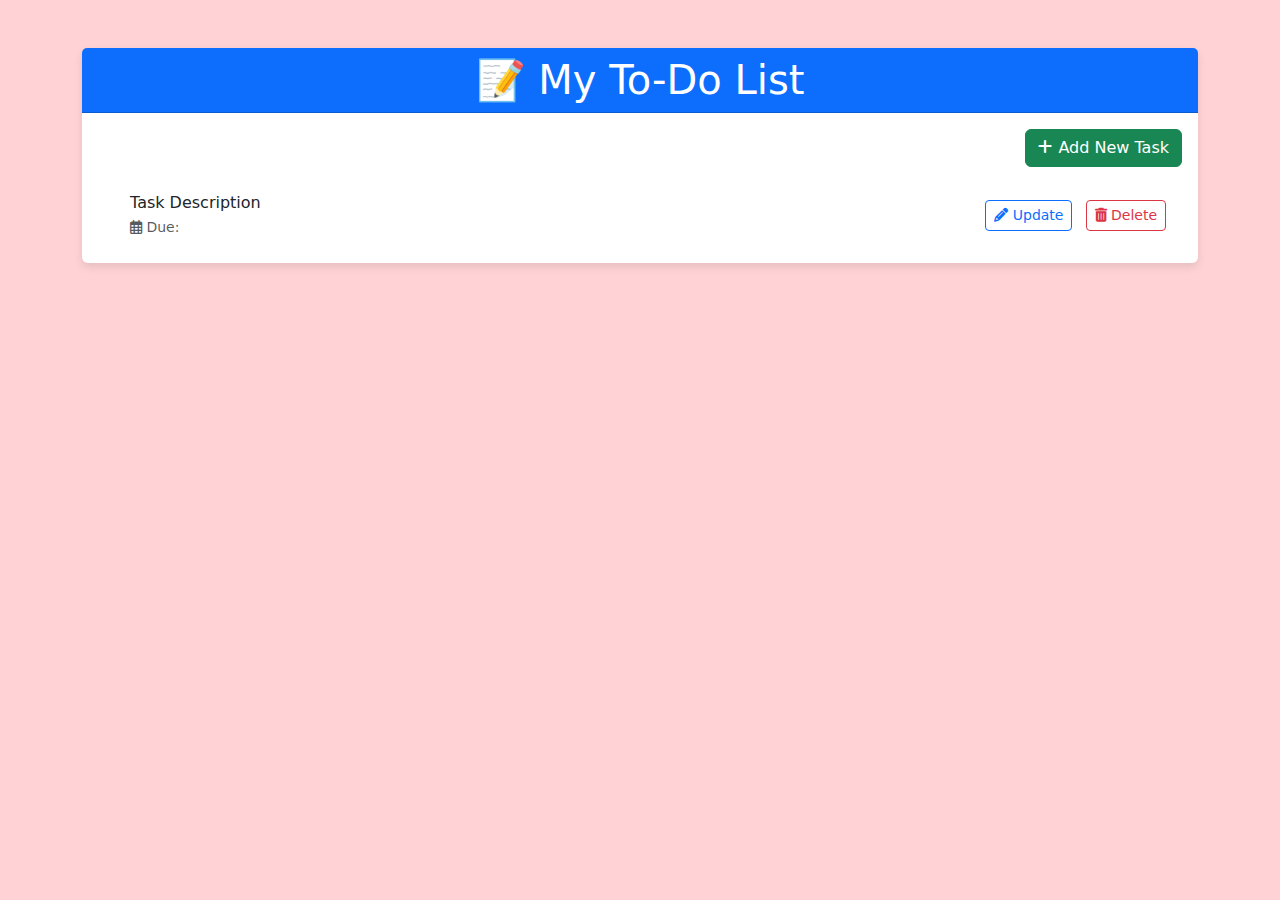
<file: src/main/resources/templates/index.html>
<!DOCTYPE html>
<html xmlns:th="http://www.thymeleaf.org">
<head>
    <meta charset="UTF-8">
    <title>My To-Do List</title>
    <link href="https://cdn.jsdelivr.net/npm/bootstrap@5.3.2/dist/css/bootstrap.min.css" rel="stylesheet">
    <link rel="stylesheet" href="https://cdnjs.cloudflare.com/ajax/libs/font-awesome/6.4.2/css/all.min.css">
    <style>
        body { background-color: #FFD3D6; }
        .completed-task { text-decoration: line-through; color: #FFC6CA; }
        .card { border: none; box-shadow: 0 4px 8px rgba(0,0,0,0.1); }
    </style>
</head>
<body>

<div class="container mt-5">
    <div class="card">
        <div class="card-header bg-primary text-white">
            <h1 class="card-title text-center mb-0">📝 My To-Do List</h1>
        </div>
        <div class="card-body">
            <div class="d-flex justify-content-end mb-3">
                <a th:href="@{/new}" class="btn btn-success">
                    <i class="fas fa-plus"></i> Add New Task
                </a>
            </div>
            <ul class="list-group list-group-flush">
                <li th:each="item : ${todoItems}" class="list-group-item d-flex justify-content-between align-items-center">
                    
                    <div class="d-flex align-items-center">
                        <a th:href="@{/toggle/{id}(id=${item.id})}" class="me-3 fs-4 text-decoration-none">
                           <i th:class="${item.completed} ? 'fa-regular fa-square-check text-success' : 'fa-regular fa-square'"></i>
                        </a>
                        <div>
                            <span th:text="${item.task}" th:class="${item.completed} ? 'completed-task' : ''">Task Description</span>
                            <br>
                            <small class="text-muted" th:if="${item.dueDate != null}">
                                <i class="far fa-calendar-alt"></i> Due: <span th:text="${#temporals.format(item.dueDate, 'dd-MMM-yyyy hh:mm a')}"></span>
                            </small>
                        </div>
                    </div>
                    
                    <div>
                        <a th:href="@{/edit/{id}(id=${item.id})}" class="btn btn-sm btn-outline-primary me-2">
                            <i class="fas fa-pencil-alt"></i> Update
                        </a>
                        <a th:href="@{/delete/{id}(id=${item.id})}" class="btn btn-sm btn-outline-danger">
                            <i class="fas fa-trash-alt"></i> Delete
                        </a>
                    </div>
                </li>
            </ul>
        </div>
    </div>
</div>

</body>
</html>
</file>
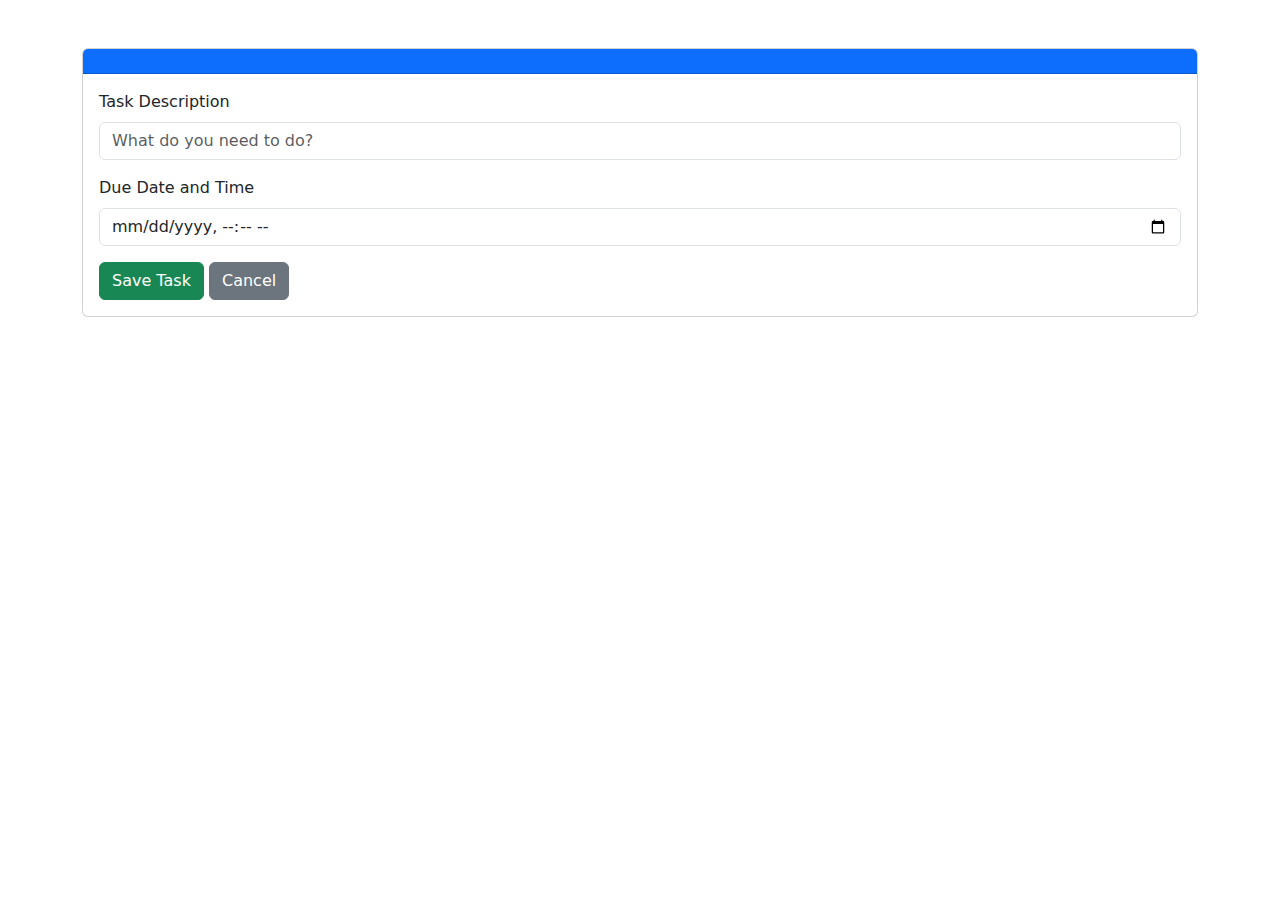
<file: src/main/resources/templates/form.html>
<!DOCTYPE html>
<html xmlns:th="http://www.thymeleaf.org">
<head>
    <meta charset="UTF-8">
    <title>Manage Task</title>
    <link href="https://cdn.jsdelivr.net/npm/bootstrap@5.3.2/dist/css/bootstrap.min.css" rel="stylesheet">
</head>
<body>

<div class="container mt-5">
    <div class="card">
        <div class="card-header bg-primary text-white">
            <h2 class="card-title text-center" th:text="${todoItem.id == null} ? 'Add New Task' : 'Edit Task'"></h2>
        </div>
        <div class="card-body">
            <form th:action="@{/save}" th:object="${todoItem}" method="post">
                <input type="hidden" th:field="*{id}" />

                <div class="mb-3">
                    <label for="task" class="form-label">Task Description</label>
                    <input type="text" th:field="*{task}" class="form-control" id="task" placeholder="What do you need to do?" required>
                </div>
                
                <div class="mb-3">
                    <label for="dueDate" class="form-label">Due Date and Time</label>
                    <input type="datetime-local" th:field="*{dueDate}" class="form-control" id="dueDate" required>
                </div>

                <button type="submit" class="btn btn-success">
                    <i class="fas fa-save"></i> Save Task
                </button>
                <a th:href="@{/}" class="btn btn-secondary">Cancel</a>
            </form>
        </div>
    </div>
</div>

</body>
</html>
</file>
